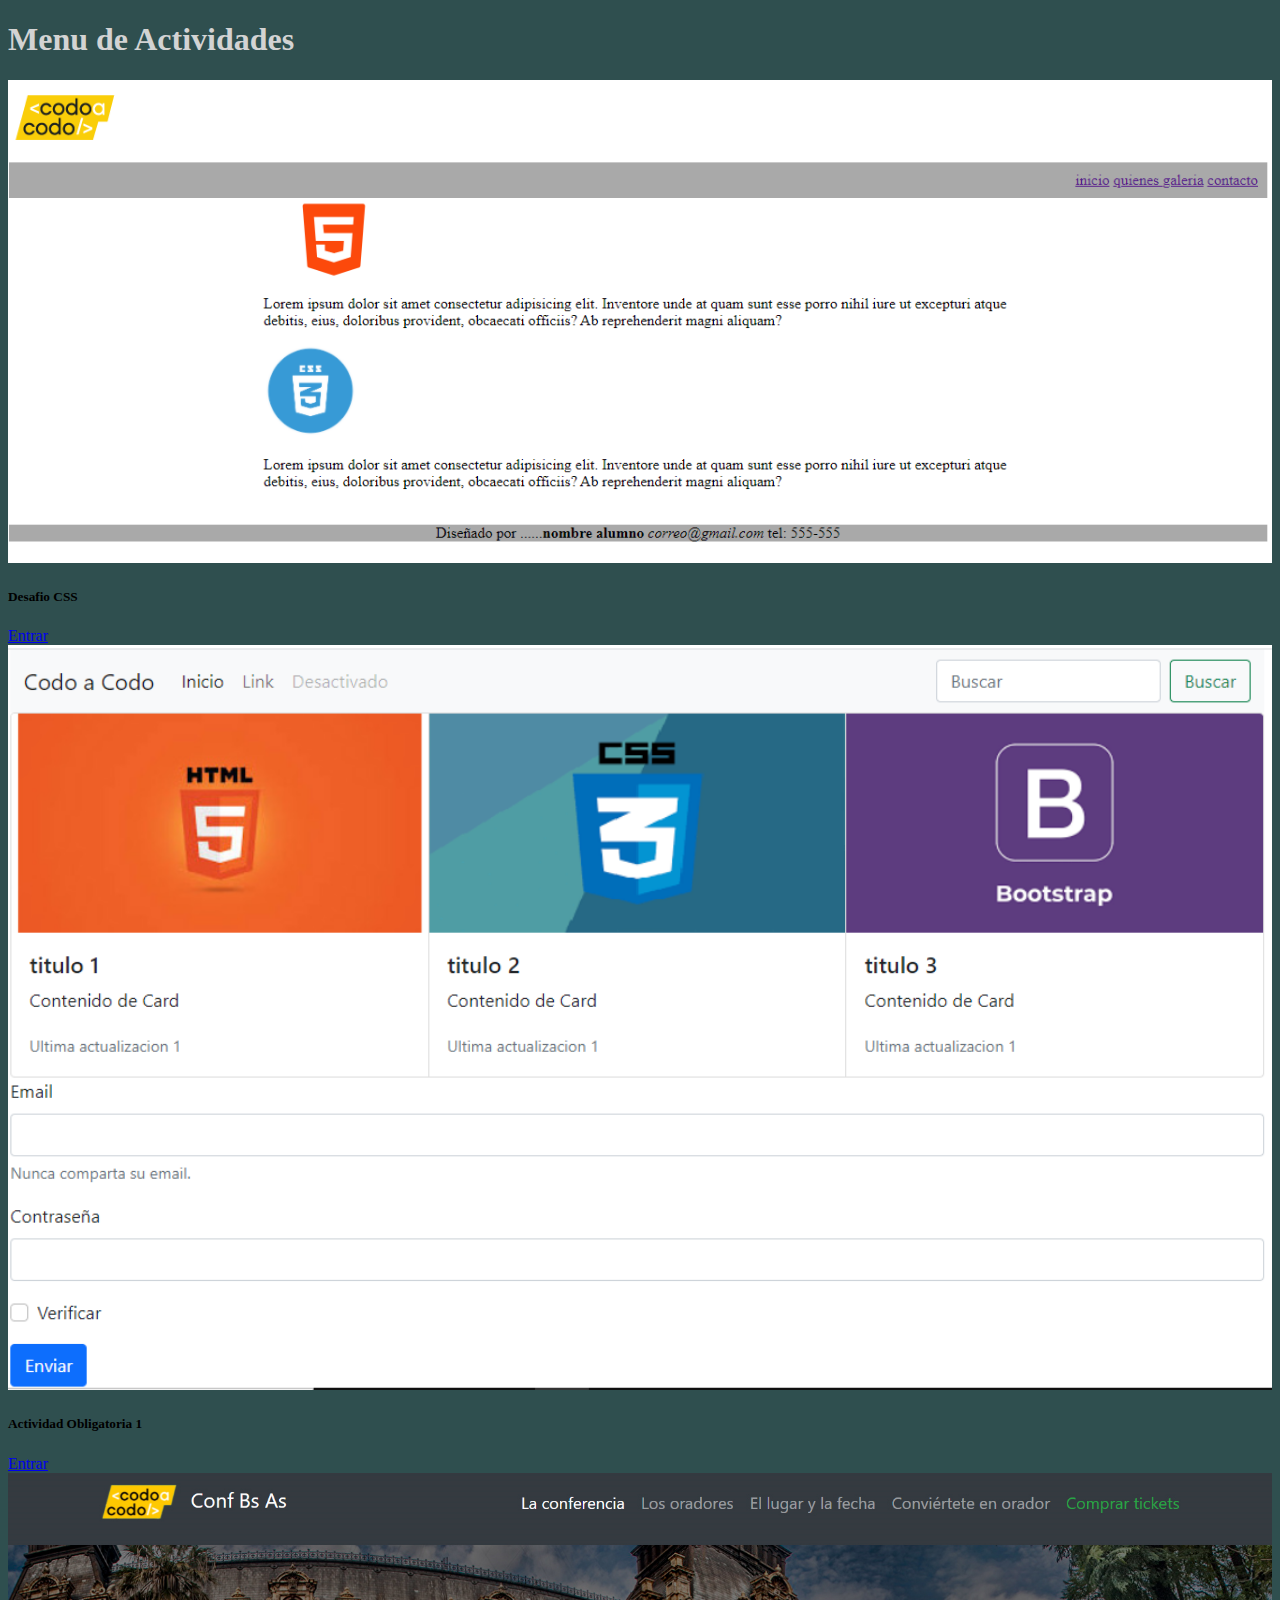
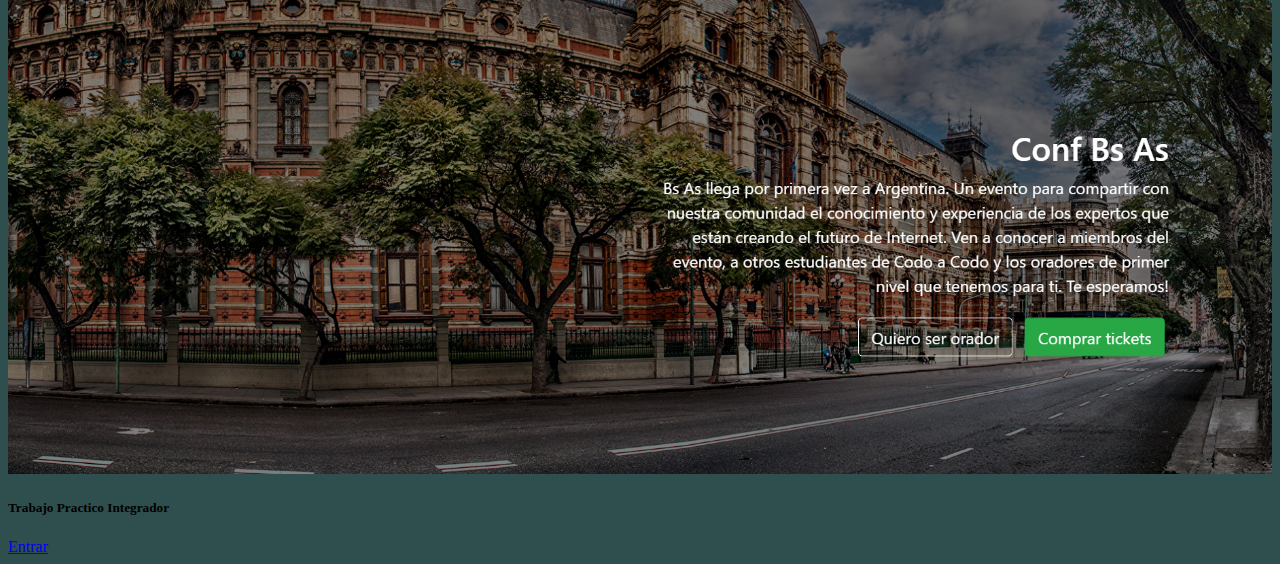
<file: index.html>
<!doctype html>
<html lang="es">
  <head>
    <meta charset="utf-8">
    <meta name="viewport" content="width=device-width, initial-scale=1">
    <link href="https://cdn.jsdelivr.net/npm/bootstrap@5.1.3/dist/css/bootstrap.min.css" rel="stylesheet" integrity="sha384-1BmE4kWBq78iYhFldvKuhfTAU6auU8tT94WrHftjDbrCEXSU1oBoqyl2QvZ6jIW3" crossorigin="anonymous">
    <link rel="stylesheet" href="css/style.css">
    <title>Menu Actividades</title>
  </head>
  <body>
      <header>
        <nav class="navbar navbar-dark bg-dark">
            <div class="container-fluid">
              <h1>Menu de Actividades</h1>
            </div>
          </nav>
      </header>
      <div class="container-fluid">
        <div class="card-group w-100 mx-auto  p-4 row">
            <div class="card shadow-lg p-3 m-2 rounded">
              <img src="img/desafio1preview.PNG" class="card-img-top" alt="Desafio 1">
              <div class="card-body">
                <h5 class="card-title">Desafio CSS</h5>
                <a href="descss.html" class="btn btn-primary">Entrar</a>
              </div>
            </div>
            <div class="card shadow-lg p-3 m-2 rounded">
              <img src="img/act1preview.png" class="card-img-top" alt="Actividad Obligatoria 1">
              <div class="card-body">
                <h5 class="card-title">Actividad Obligatoria 1</h5>
                <a href="act1.html" class="btn btn-primary">Entrar</a>
              </div>
            </div>
            <div class="card shadow-lg p-3 m-2 rounded">
              <img src="img/integradorPreview.png" class="card-img-top" alt="Desafio 1">
              <div class="card-body">
                <h5 class="card-title">Trabajo Practico Integrador</h5>
                <a href="integrador.html" class="btn btn-primary">Entrar</a>
              </div>

          </div>
      </div>
    <script src="https://cdn.jsdelivr.net/npm/bootstrap@5.1.3/dist/js/bootstrap.bundle.min.js" integrity="sha384-ka7Sk0Gln4gmtz2MlQnikT1wXgYsOg+OMhuP+IlRH9sENBO0LRn5q+8nbTov4+1p" crossorigin="anonymous"></script>
  </body>
</html>
</file>
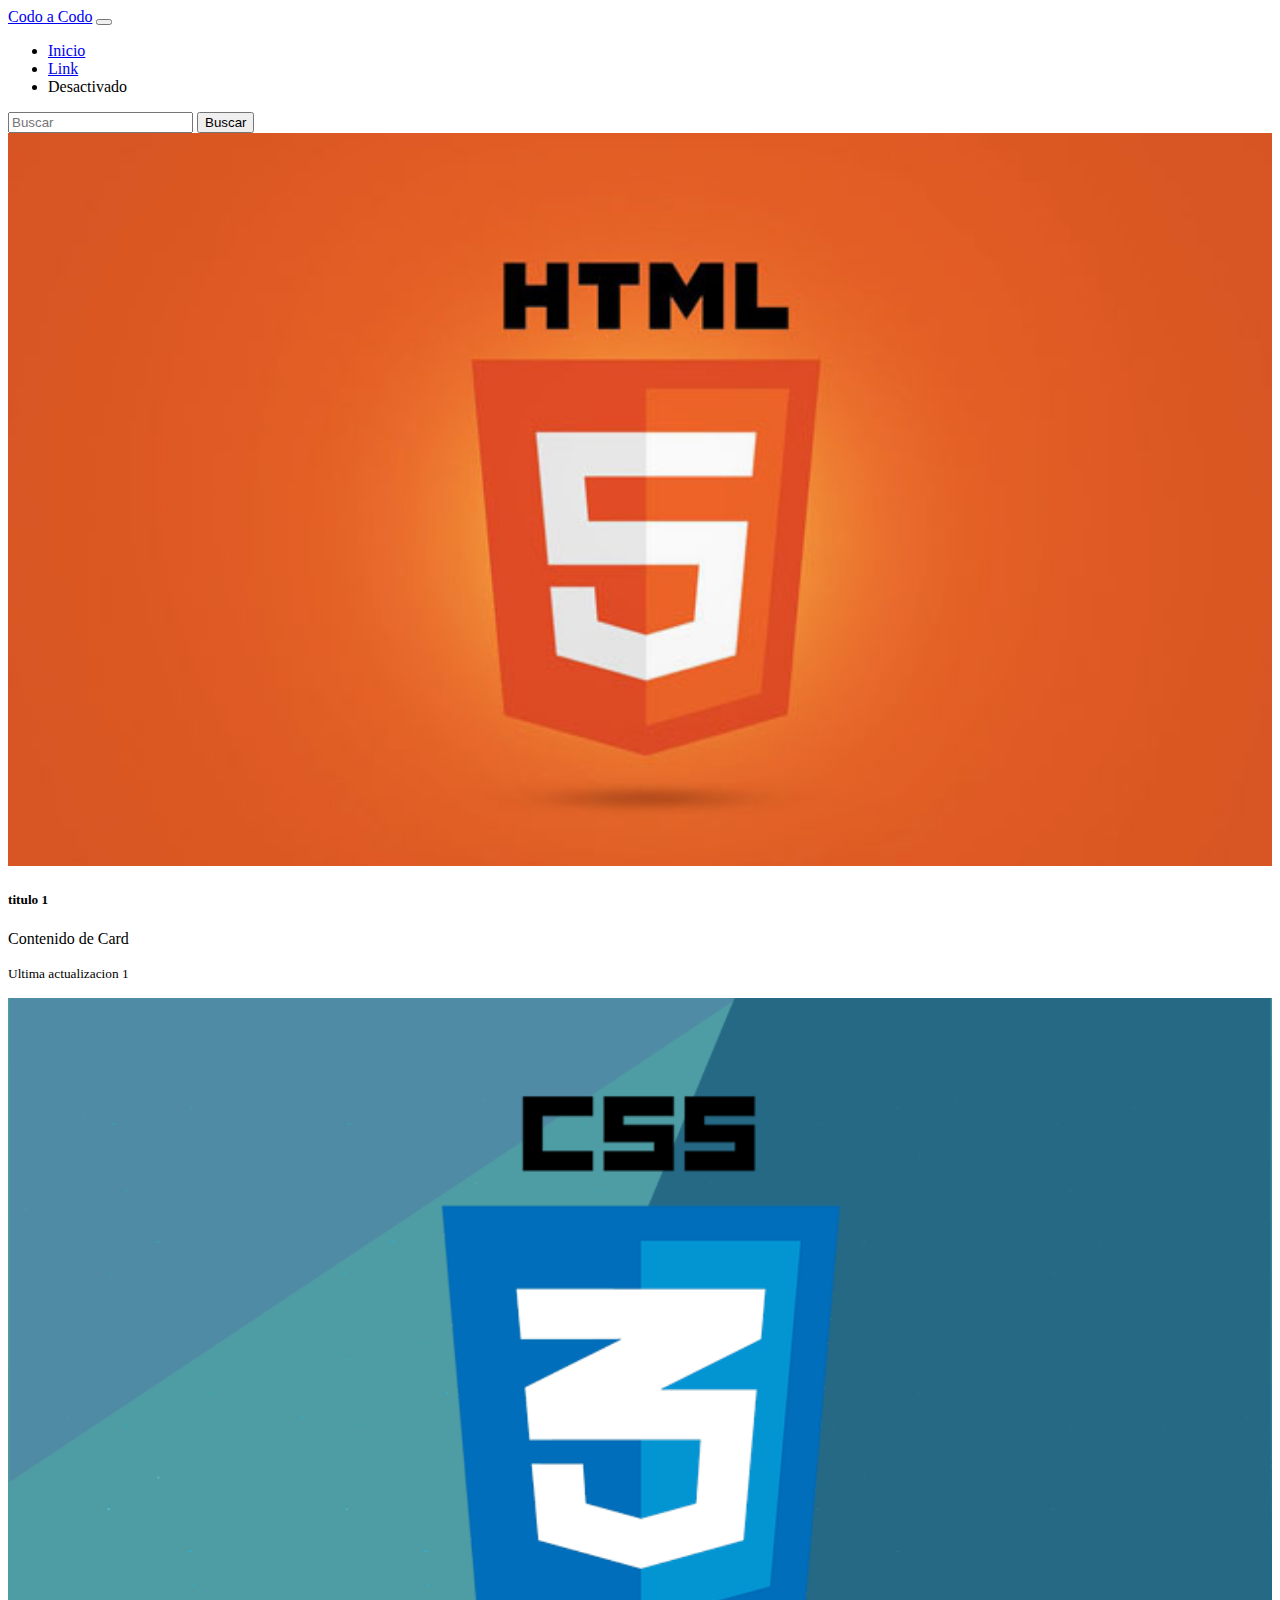
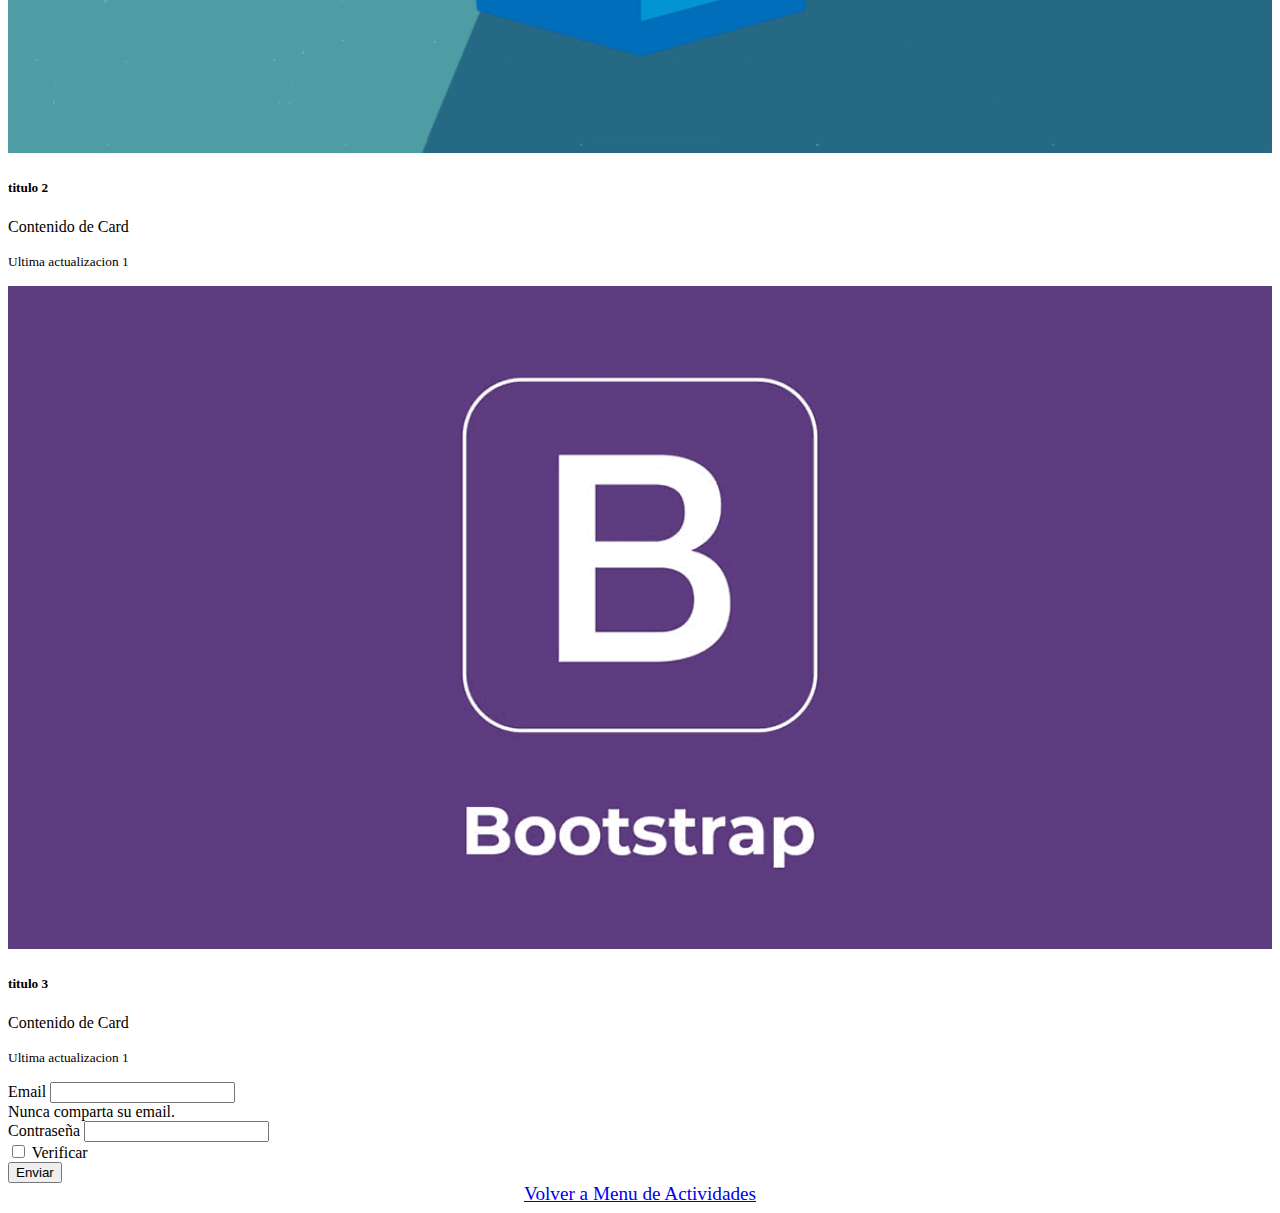
<file: act1.html>
<!doctype html>
<html lang="es">
  <head>
    <meta charset="utf-8">
    <meta name="viewport" content="width=device-width, initial-scale=1">
    <link href="https://cdn.jsdelivr.net/npm/bootstrap@5.1.3/dist/css/bootstrap.min.css" rel="stylesheet" integrity="sha384-1BmE4kWBq78iYhFldvKuhfTAU6auU8tT94WrHftjDbrCEXSU1oBoqyl2QvZ6jIW3" crossorigin="anonymous">
    <link rel="stylesheet" href="css/act1.css">
    <title>Actividad Practica Obligatoria</title>
  </head>
  <body>
      <header>
        <nav class="navbar navbar-expand-lg navbar-light bg-light">
            <div class="container-fluid">
              <a class="navbar-brand" href="#">Codo a Codo</a>
              <button class="navbar-toggler" type="button" data-bs-toggle="collapse" data-bs-target="#navbarSupportedContent" aria-controls="navbarSupportedContent" aria-expanded="false" aria-label="Toggle navigation">
                <span class="navbar-toggler-icon"></span>
              </button>
              <div class="collapse navbar-collapse" id="navbarSupportedContent">
                <ul class="navbar-nav me-auto mb-2 mb-lg-0">
                  <li class="nav-item">
                    <a class="nav-link active" aria-current="page" href="#">Inicio</a>
                  </li>
                  <li class="nav-item">
                    <a class="nav-link" href="#">Link</a>
                  </li>
                  <li class="nav-item">
                    <a class="nav-link disabled">Desactivado</a>
                  </li>
                </ul>
                <form class="d-flex">
                  <input class="form-control me-2" type="search" placeholder="Buscar" aria-label="Search">
                  <button class="btn btn-outline-success" type="submit">Buscar</button>
                </form>
              </div>
            </div>
          </nav>
      </header>

      <div class="container-fluid p-1">
        <div class="card-group">
            <div class="card">
              <img src="img/htmlcard.png" class="card-img-top" alt="html">
              <div class="card-body">
                <h5 class="card-title">titulo 1</h5>
                <p class="card-text">Contenido de Card</p>
                <p class="card-text"><small class="text-muted">Ultima actualizacion 1</small></p>
              </div>
            </div>
            <div class="card">
              <img src="img/csscard.png" class="card-img-top" alt="css">
              <div class="card-body">
                <h5 class="card-title">titulo 2</h5>
                <p class="card-text">Contenido de Card</p>
                <p class="card-text"><small class="text-muted">Ultima actualizacion 1</small></p>
              </div>
            </div>
            <div class="card">
              <img src="img/bootstrapcard.png" class="card-img-top" alt="bootstrap">
              <div class="card-body">
                <h5 class="card-title">titulo 3</h5>
                <p class="card-text">Contenido de Card</p>
                <p class="card-text"><small class="text-muted">Ultima actualizacion 1</small></p>
              </div>
            </div>
          </div>
      </div>

      <div class="container-fluid">
        <form>
            <div class="mb-3">
              <label for="exampleInputEmail1" class="form-label">Email</label>
              <input type="email" class="form-control" id="exampleInputEmail1" aria-describedby="emailHelp">
              <div id="emailHelp" class="form-text">Nunca comparta su email.</div>
            </div>
            <div class="mb-3">
              <label for="exampleInputPassword1" class="form-label">Contraseña</label>
              <input type="password" class="form-control" id="exampleInputPassword1">
            </div>
            <div class="mb-3 form-check">
              <input type="checkbox" class="form-check-input" id="exampleCheck1">
              <label class="form-check-label" for="exampleCheck1">Verificar</label>
            </div>
            <button type="submit" class="btn btn-primary">Enviar</button>
          </form>
      </div>
      <div class="div_mid">
        <a href="index.html">Volver a Menu de Actividades</a>
    </div>











    <script src="https://cdn.jsdelivr.net/npm/bootstrap@5.1.3/dist/js/bootstrap.bundle.min.js" integrity="sha384-ka7Sk0Gln4gmtz2MlQnikT1wXgYsOg+OMhuP+IlRH9sENBO0LRn5q+8nbTov4+1p" crossorigin="anonymous"></script>
  </body>
</html>
</file>
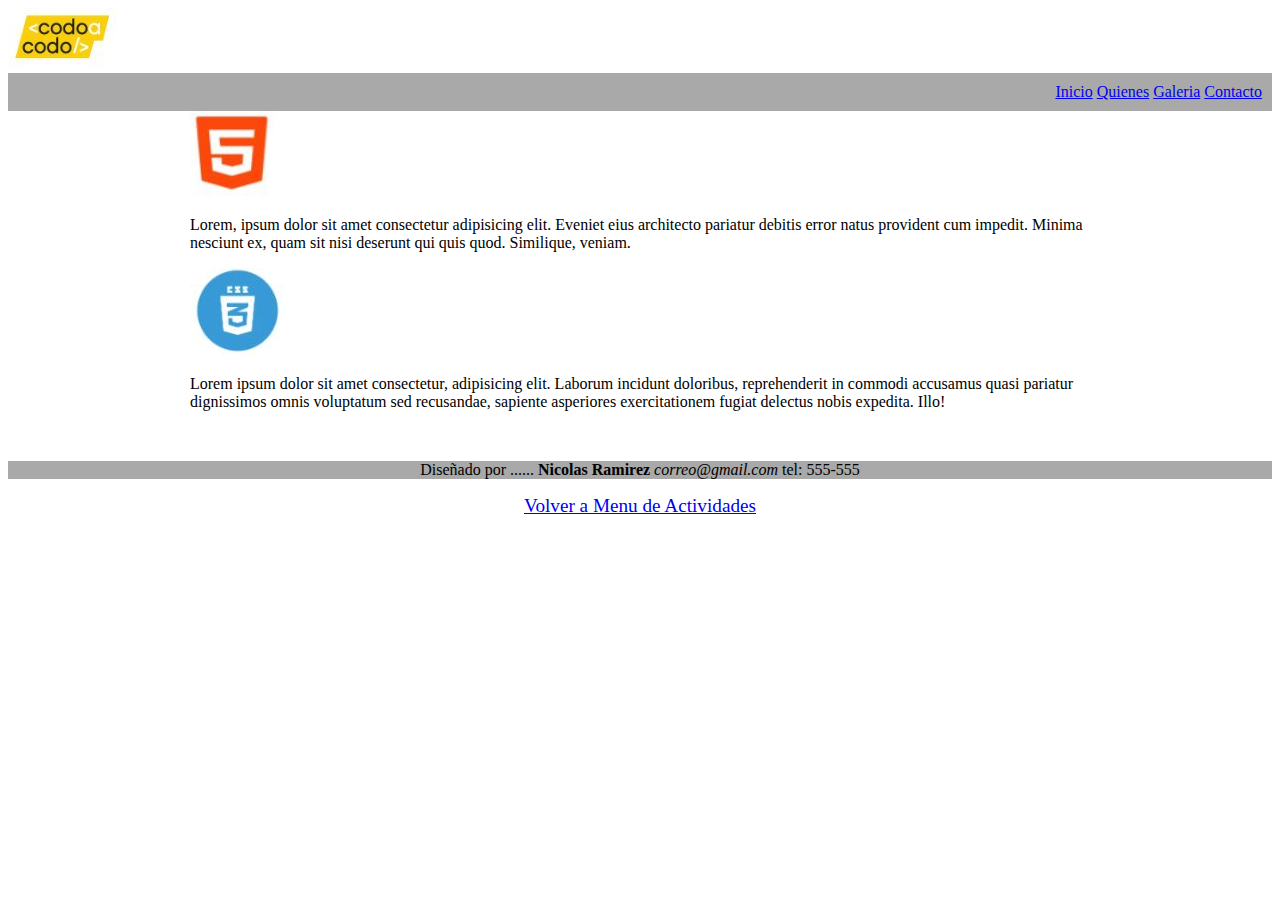
<file: descss.html>
<!DOCTYPE html>
<html lang="es">
    <head>
        <title>Desafio CSS</title>
        <meta charset="UTF-8">
        <meta name="viewport" content="width=device-width, initial-scale=1">
        <link href="css/descss.css" rel="stylesheet">
    </head>
    <body>
        <img src="img/CACLogo.jpg" alt="Logo Codo a Codo">
        <header>
            <nav class="navegador">
                <a href="#">Inicio</a>
                <a href="#">Quienes</a>
                <a href="#">Galeria</a>
                <a href="#">Contacto</a>
            </nav>
        </header>
        <main class="main">
            <img src="img/html5logo.jpg" alt="Logo HTML5" width="85" height="85">
            <p>Lorem, ipsum dolor sit amet consectetur adipisicing elit. Eveniet eius architecto pariatur debitis error natus provident cum impedit. Minima nesciunt ex, quam sit nisi deserunt qui quis quod. Similique, veniam.</p> 
            <img src="img/csslogo.jpg" alt="Logo css">
            <p>Lorem ipsum dolor sit amet consectetur, adipisicing elit. Laborum incidunt doloribus, reprehenderit in commodi accusamus quasi pariatur dignissimos omnis voluptatum sed recusandae, sapiente asperiores exercitationem fugiat delectus nobis expedita. Illo!</p>
        </main>

        <footer class="foot"> 
            <p>
                Diseñado por ...... <b>Nicolas Ramirez</b> 
                <i>correo@gmail.com</i> 
                tel: 555-555</p>

        </footer>

        <div class="div_mid">
            <a href="index.html">Volver a Menu de Actividades</a>
        </div>

        
        
    
    </body>
</html>
</file>
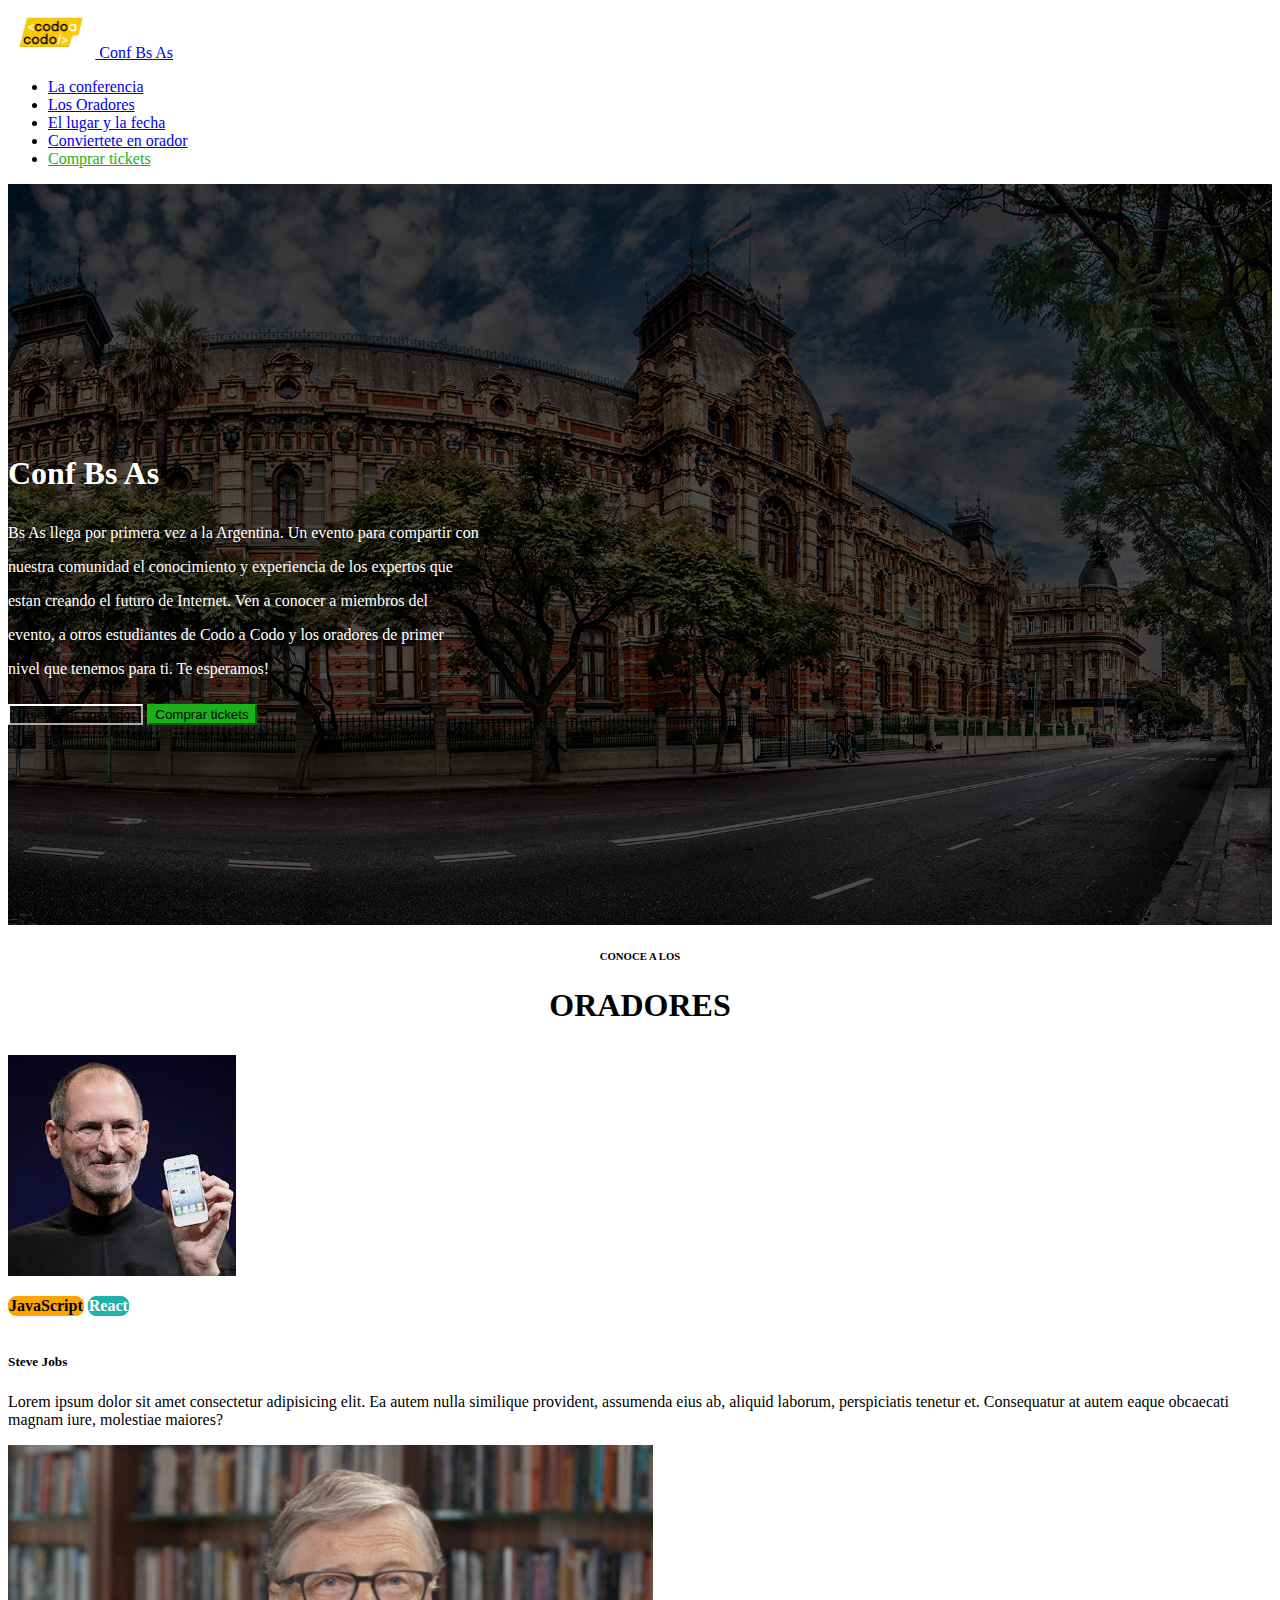
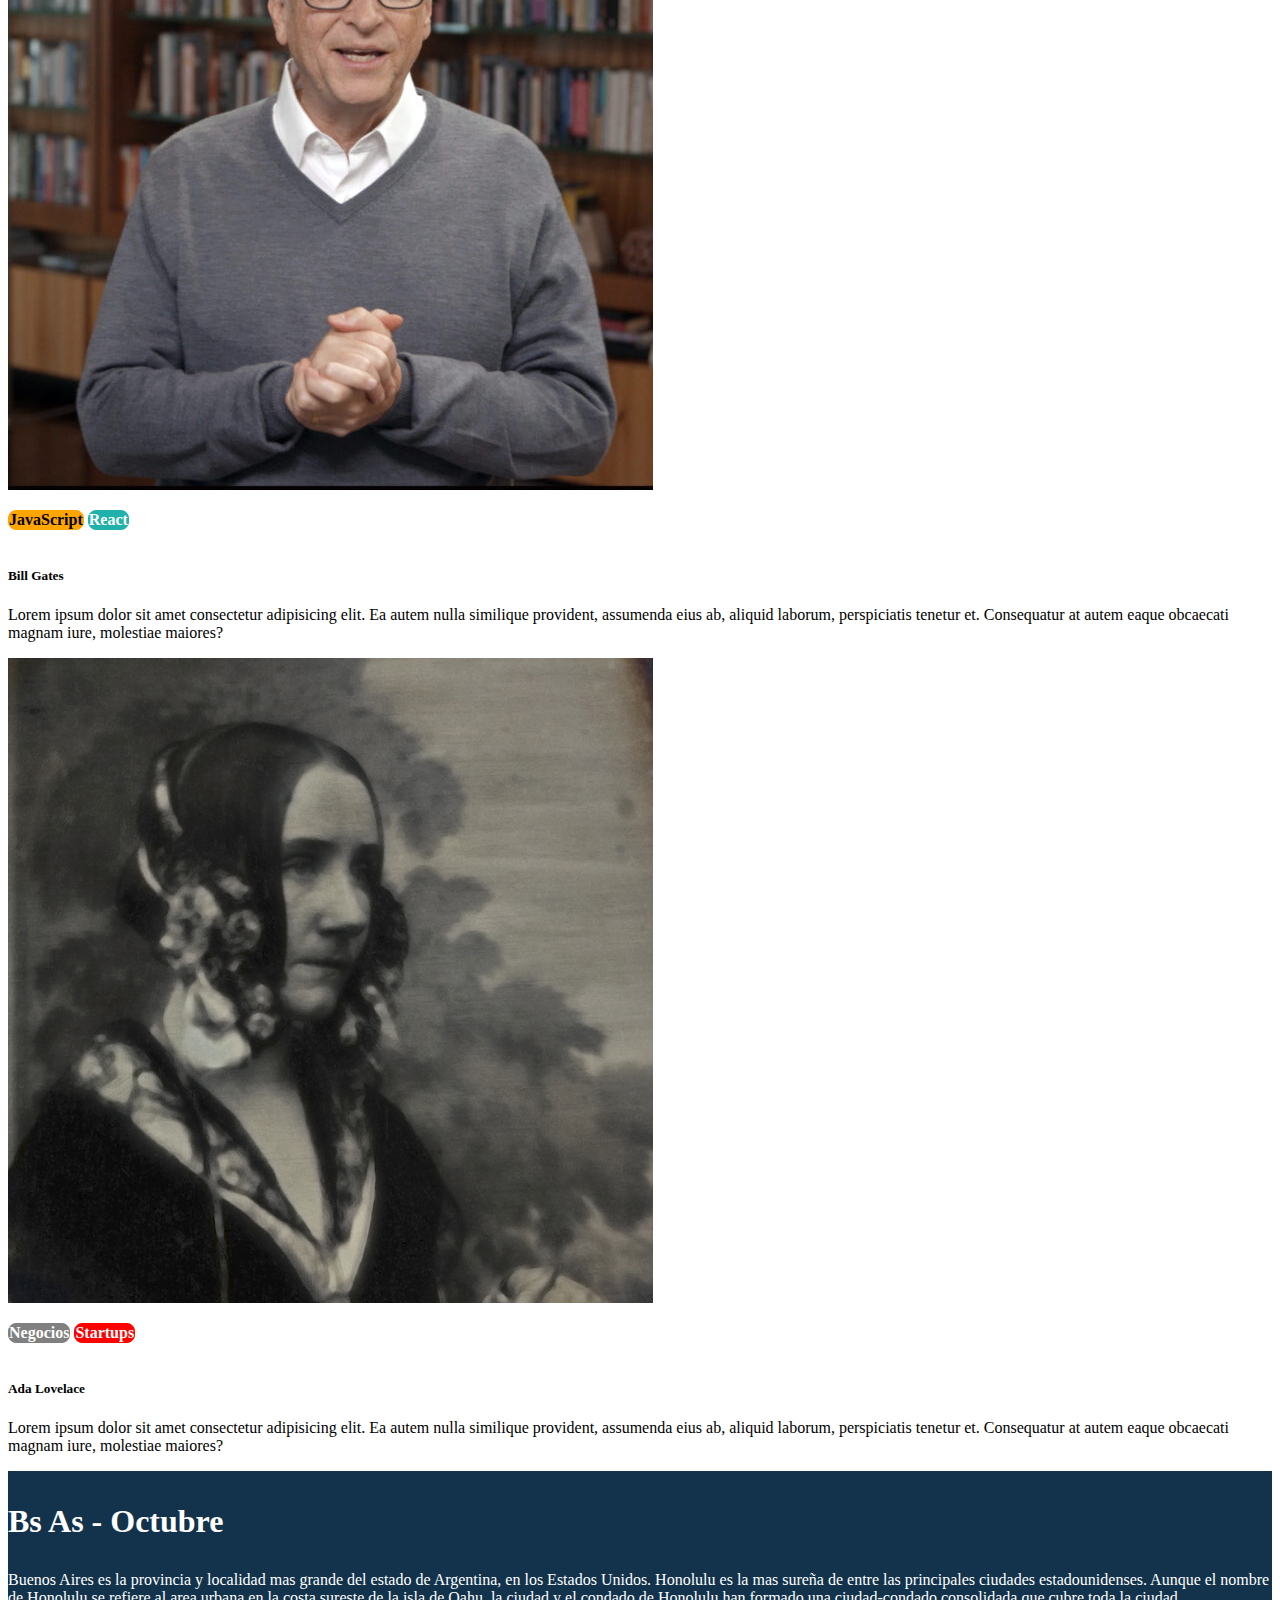
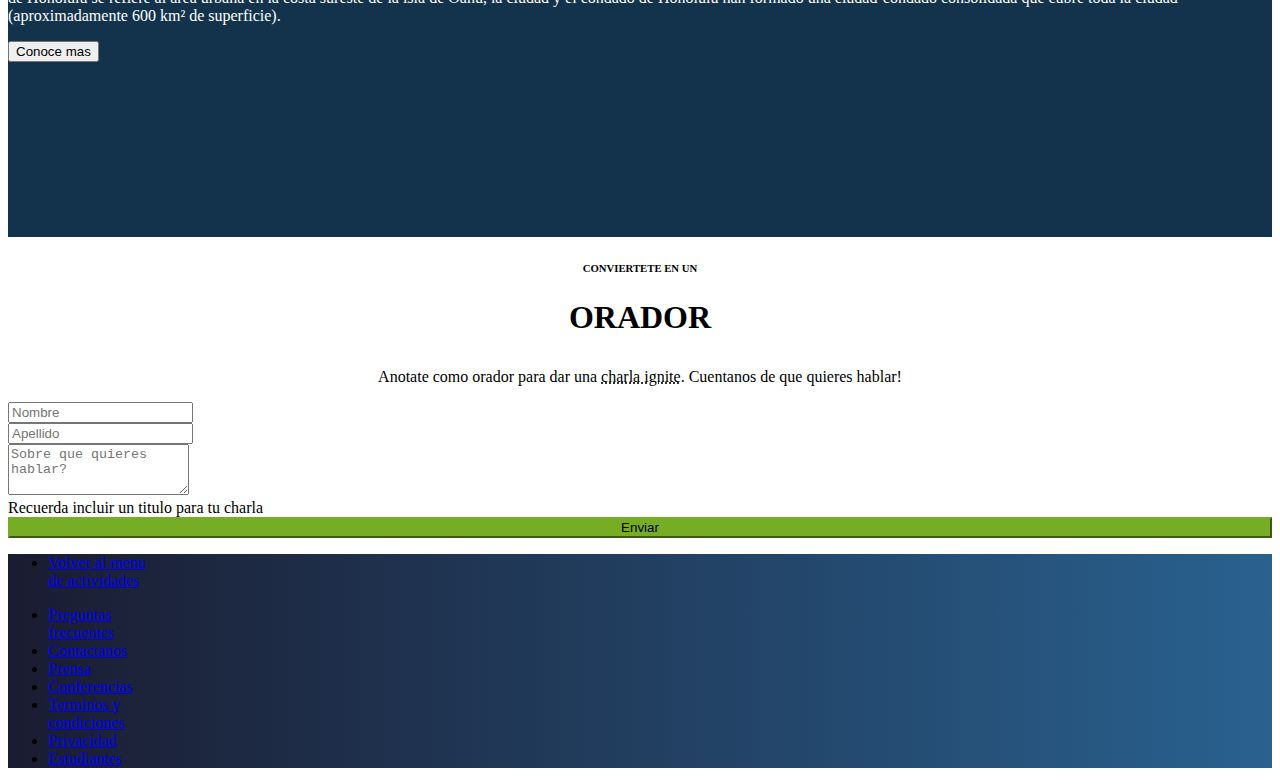
<file: integrador.html>
<!doctype html>
<html lang="es">
  <head>
    <meta charset="utf-8">
    <meta name="viewport" content="width=device-width, initial-scale=1">
    <link href="https://cdn.jsdelivr.net/npm/bootstrap@5.1.3/dist/css/bootstrap.min.css" rel="stylesheet" integrity="sha384-1BmE4kWBq78iYhFldvKuhfTAU6auU8tT94WrHftjDbrCEXSU1oBoqyl2QvZ6jIW3" crossorigin="anonymous">
    <link rel="stylesheet" href="css/integrador.css">
    <title>Integrador</title>
  </head>
  <body>
      <header>
          <div class="container-fluid p-0">
            <nav class="navbar navbar-expand-lg navbar-dark bg-dark">
                <div class="container-fluid">
                    <a class="navbar-brand ps-5" href="#">
                        <img src="img/codoacodo.png" alt="logo Codo a Codo" width="mx-auto" height="50" class="d-inline-block align-text">
                        Conf Bs As
                    </a>
                    <div class="collapse navbar-collapse" id="navbarNav">
                        <ul class="navbar-nav ms-auto align-text pe-5">
                            <li class="nav-item">
                                <a class="nav-link active" aria-current="page" href="#">La conferencia</a>
                            </li>
                            <li class="nav-item">
                                <a class="nav-link" href="#">Los Oradores</a>
                            </li>
                            <li class="nav-item">
                                <a class="nav-link" href="#">El lugar y la fecha</a>
                            </li>
                            <li class="nav-item">
                                <a class="nav-link" href="#">Conviertete en orador</a>
                            </li>
                            <li class="nav-item">
                                <a class="nav-link ticket" href="tickets.html">Comprar tickets</a>
                            </li>
                        </ul>
                  </div>
                </div>
              </nav>
          </div>
      </header>
<!--↑ Navegador cabeza de pagina -->
      <div class="container-fluid bg-overlay">
        <div class="row text-end pe-5">
            <H1 class="pb-2">Conf Bs As</H1>
            <p>Bs As llega por primera vez a la Argentina. Un evento para compartir con</p>
            <p>nuestra comunidad el conocimiento y experiencia de los expertos que</p>
            <p>estan creando el futuro de Internet. Ven a conocer a miembros del</p>
            <p>evento, a otros estudiantes de Codo a Codo y los oradores de primer</p>
            <p>nivel que tenemos para ti. Te esperamos!</p>
            <div class="botones">
                <button type="button" class="btn btn-secondary btn_izq">Quiero ser operador</button> <a href="tickets.html"><button type="button"  class="btn btn-success btn_der">Comprar tickets</button></a>
            </div>
        </div>
    </div>
<!--↑ Texto con imagen de fondo -->
    <div class="container tx_ora pt-3">
        <h6>CONOCE A LOS</h6>
        <h1 class="pb-3">ORADORES</h1>
    </div>
<!--↑ Titulo para las cartas -->
    <div class="container-fluid pt-2">
        <div class="card-group w-75 mx-auto">
            <div class="card p-2 m-2 shadow-lg p-2 mb-5 bg-body rounded">
              <img src="img/steve.jpg" class="card-img-top" alt="...">
              <div class="card-body">
                  <div>
                        <p class="js ps-1 pe-1">JavaScript</p>
                        <span class="re ps-1 pe-1">React</span>
                  </div>
                <h5 class="card-title">Steve Jobs</h5>
                <p class="card-text">Lorem ipsum dolor sit amet consectetur adipisicing elit. Ea autem nulla similique provident, assumenda eius ab, aliquid laborum, perspiciatis tenetur et. Consequatur at autem eaque obcaecati magnam iure, molestiae maiores?</p>
              </div>
            </div>
            <div class="card p-2 m-2 shadow-lg p-2 mb-5 bg-body rounded">
              <img src="img/bill.jpg" class="card-img-top" alt="...">
              <div class="card-body">
                <div>
                    <p class="js ps-1 pe-1">JavaScript</p>
                    <span class="re ps-1 pe-1">React</span>
              </div>
                <h5 class="card-title">Bill Gates</h5>
                <p class="card-text">Lorem ipsum dolor sit amet consectetur adipisicing elit. Ea autem nulla similique provident, assumenda eius ab, aliquid laborum, perspiciatis tenetur et. Consequatur at autem eaque obcaecati magnam iure, molestiae maiores?</p>
              </div>
            </div>
            <div class="card p-2 m-2 shadow-lg p-2 mb-5 bg-body rounded">
              <img src="img/ada.jpeg" class="card-img-top" alt="...">
              <div class="card-body">
                <div>
                    <p class="neg ps-1 pe-1">Negocios</p>
                    <span class="star ps-1 pe-1">Startups</span>
              </div>
                <h5 class="card-title">Ada Lovelace</h5>
                <p class="card-text">Lorem ipsum dolor sit amet consectetur adipisicing elit. Ea autem nulla similique provident, assumenda eius ab, aliquid laborum, perspiciatis tenetur et. Consequatur at autem eaque obcaecati magnam iure, molestiae maiores?</p>

              </div>
            </div>
          </div>

    </div>
<!--↑ Cartas con oradores -->
    <div class="container-fluid pt-2">
        <div class="row">
            <div class="col-6 div-izq">
            </div>
            <div class="col-6 div-der">
                <h1 class="pb-3">Bs As - Octubre</h1>
                <p>Buenos Aires es la provincia y localidad mas grande del estado de Argentina, en los Estados Unidos. Honolulu es la mas sureña de entre las principales ciudades estadounidenses. Aunque el nombre de Honolulu se refiere al area urbana en la costa sureste de la isla de Oahu, la ciudad y el condado de Honolulu han formado una ciudad-condado consolidada que cubre toda la ciudad (aproximadamente 600 km² de superficie).</p>
                  <button class="btn btn-outline-secondary">Conoce mas</button>
              </div>
        </div>
    </div>
<!--↑ Pantalla dividida foto y texto -->
    <div class="container tx_ora pt-5">
    <h6>CONVIERTETE EN UN</h6>
    <h1 class="pb-3">ORADOR</h1>
    <p>Anotate como orador para dar una <u class="sub_pun">charla ignite</u>. Cuentanos de que quieres hablar!</p>
    </div>
<!--↑ Titulo para formulario -->
    <div class="container formu pb-4">
        <form action="#">
        <div class="mb-3">
            <div class="row">
                <div class="col">
                  <input type="text" class="form-control" placeholder="Nombre" aria-label="First name">
                </div>
                <div class="col">
                  <input type="text" class="form-control" placeholder="Apellido" aria-label="Last name">
                </div>
              </div>
        </div>
        <div class="mb-3">
            <textarea class="form-control" id="exampleFormControlTextarea1" rows="3" placeholder="Sobre que quieres hablar?"></textarea>
            <div id="TextHelp" class="form-text">Recuerda incluir un titulo para tu charla</div>
        </div>
        <button type="submit" class="btn btn-success btn_form">Enviar</button>
        </form>
    </div>
<!--↑ Formulario completo -->
    <footer>
      <div class="container-fluid p-0">
        <nav class="navbar navbar-expand-lg navbar-dark" style="background:linear-gradient(-90deg, rgb(41, 97, 143), rgb(26, 28, 49))">
          <div class="container-fluid">
            <div class="collapse navbar-collapse" id="navbarNav">
              <ul class="navbar-nav">
                <li>
                  <a class="btn btn-secondary" href="index.html" role="button">Volver al menu<br>de actividades</a>
                </li>
              </ul>
              <ul class="navbar-nav mx-auto order-0">
                <li class="nav-item foo">
                  <a class="nav-link active px-4"href="#">Preguntas<br>frecuentes</a>
                </li>
                <li class="nav-item foo px-4 pt-2">
                  <a class="nav-link active" href="#">Contactanos</a>
                </li>
                <li class="nav-item foo px-4 pt-2">
                  <a class="nav-link active" href="#">Prensa</a>
                </li>
                <li class="nav-item foo px-4 pt-2">
                  <a class="nav-link active" href="#">Conferencias</a>
                </li>
                <li class="nav-item foo px-4">
                  <a class="nav-link active" href="#">Terminos y<br>condiciones</a>
                </li>
                <li class="nav-item foo px-4 pt-2">
                  <a class="nav-link active" href="#">Privacidad</a>
                </li>
                <li class="nav-item foo px-4 pt-2">
                  <a class="nav-link active" href="#">Estudiantes</a>
                </li>
              </ul>
            </div>
          </div>
        </nav>
      </div>
    </footer>
<!--↑ Navegador pie de pagina -->
    <script src="https://cdn.jsdelivr.net/npm/bootstrap@5.1.3/dist/js/bootstrap.bundle.min.js" integrity="sha384-ka7Sk0Gln4gmtz2MlQnikT1wXgYsOg+OMhuP+IlRH9sENBO0LRn5q+8nbTov4+1p" crossorigin="anonymous"></script>
  </body>
</html>
</file>
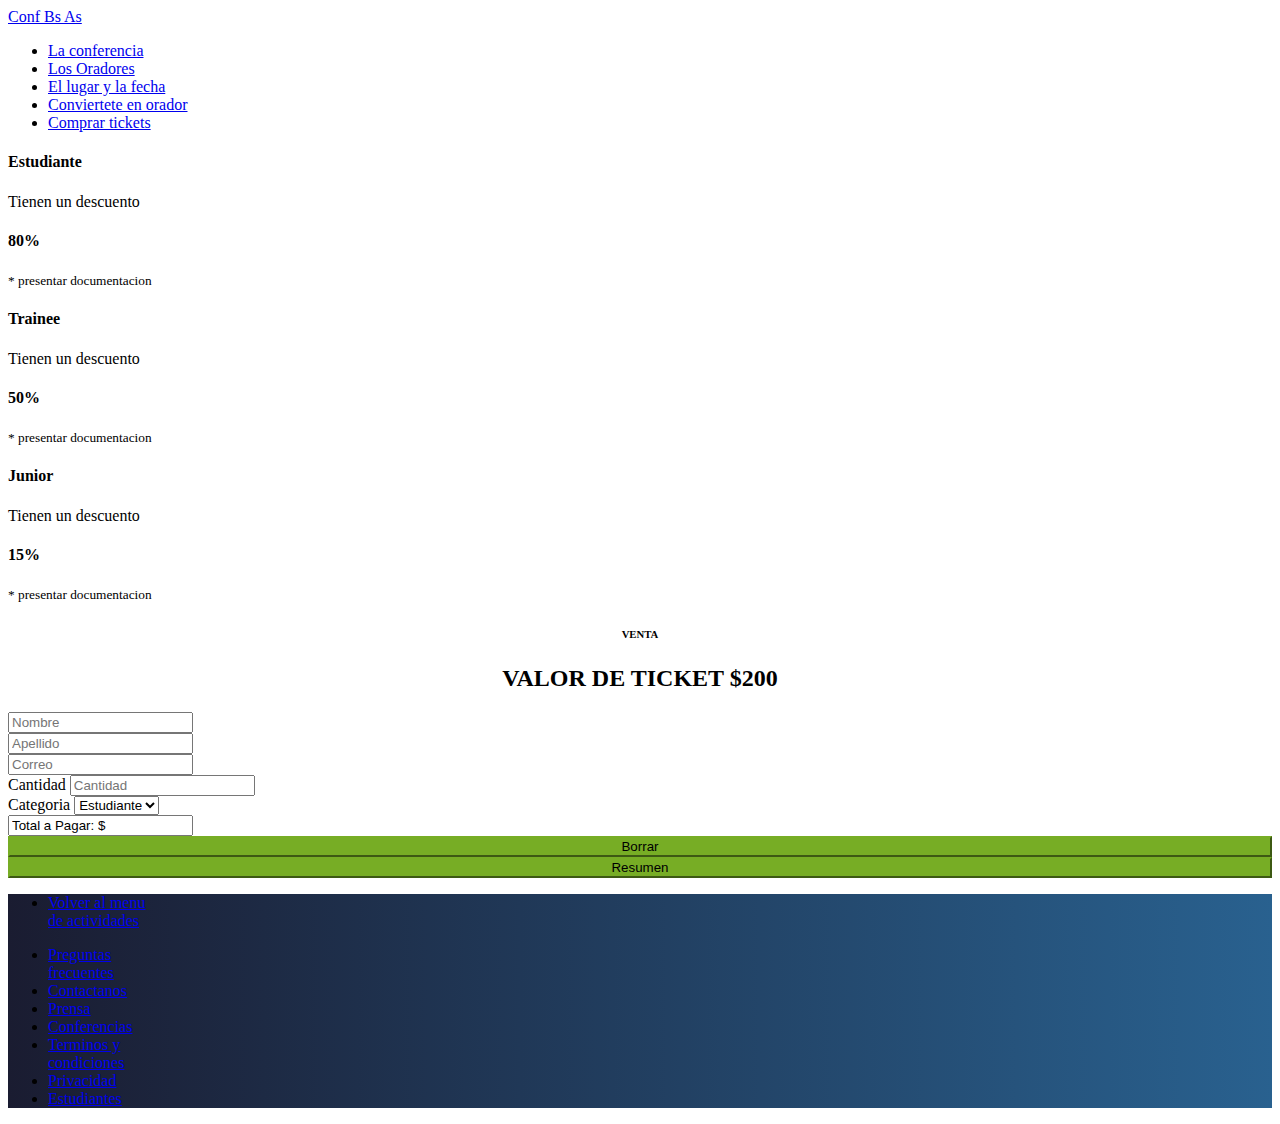
<file: tickets.html>
<!doctype html>
<html lang="es">
  <head>
    <meta charset="utf-8">
    <meta name="viewport" content="width=device-width, initial-scale=1">
    <link href="https://cdn.jsdelivr.net/npm/bootstrap@5.1.3/dist/css/bootstrap.min.css" rel="stylesheet" integrity="sha384-1BmE4kWBq78iYhFldvKuhfTAU6auU8tT94WrHftjDbrCEXSU1oBoqyl2QvZ6jIW3" crossorigin="anonymous">
    <link rel="stylesheet" href="css/integrador.css">
    <script src="js/tickets.js"></script>
    <title>Integrador 2</title>
  </head>
  <body class="d-flex flex-column min-vh-100">
    <header>
      <div class="container-fluid p-0">
        <nav class="navbar navbar-expand-lg navbar-dark bg-dark">
            <div class="container-fluid">
                <a class="navbar-brand ps-5" href="integrador.html">Conf Bs As</a>
                <div class="collapse navbar-collapse" id="navbarNav">
                    <ul class="navbar-nav ms-auto align-text pe-5">
                        <li class="nav-item">
                            <a class="nav-link" aria-current="page" href="#">La conferencia</a>
                        </li>
                        <li class="nav-item">
                            <a class="nav-link" href="#">Los Oradores</a>
                        </li>
                        <li class="nav-item">
                            <a class="nav-link" href="#">El lugar y la fecha</a>
                        </li>
                        <li class="nav-item">
                            <a class="nav-link" href="#">Conviertete en orador</a>
                        </li>
                        <li class="nav-item">
                            <a class="nav-link ticket_b" href="#">Comprar tickets</a>
                        </li>
                    </ul>
              </div>
            </div>
          </nav>
      </div>
  </header>
<!--↑ Navegador cabeza de pagina -->
  <div class="container pt-4">
    <div class="card-group w-50 mx-auto">
      <div class="card  m-1 border border-primary carta1">
        <div class="card-body">
          <h4 class="card-title text-center">Estudiante</h4>
          <p class="card-text text-center pt-2">Tienen un descuento</p>
          <h4 class="card-text text-center pt-3 pb-3"><b>80%</b></h4>
          <p class="card-text text-center align-text-bottom"><small class="text-muted">* presentar documentacion</small></p>
        </div>
      </div>
      <div class="card m-1 border border-info carta2">
        <div class="card-body">
          <h4 class="card-title text-center">Trainee</h4>
          <p class="card-text text-center pt-2">Tienen un descuento</p>
          <h4 class="card-text text-center pt-3 pb-3"><b>50%</b></h4>
          <p class="card-text text-center align-text-bottom"><small class="text-muted">* presentar documentacion</small></p>
        </div>
      </div>
      <div class="card m-1 border border-warning carta3">
        <div class="card-body">
          <h4 class="card-title text-center">Junior</h4>
          <p class="card-text text-center pt-2">Tienen un descuento</p>
          <h4 class="card-text text-center pt-3 pb-3"><b>15%</b></h4>
          <p class="card-text text-center align-text-bottom"><small class="text-muted">* presentar documentacion</small></p>
        </div>
      </div>
    </div>
  </div>
<!--↑ Cartas de estudiantes -->
<div class="container-fluid tx_ora pt-1">
  <h6>VENTA</h6>
  <h2>VALOR DE TICKET $200</h2>
</div>
<!--↑ Texto valor tickets -->
<div class="container formu pb-2">
    <div class="">
        <div class="row">
            <div class="col">
              <input type="text" class="form-control" placeholder="Nombre" aria-label="First name">
            </div>
            <div class="col">
              <input type="text" class="form-control" placeholder="Apellido" aria-label="Last name">
            </div>
        </div>
        <div class="pt-2">
          <input type="email" class="form-control" id="correo" placeholder="Correo">
        </div>
        <div class="row pt-2">
          <div class="col">
            <label for="cantidad" class="form-label">Cantidad</label>
            <input type="number" class="form-control" placeholder="Cantidad" aria-label="First name" id="cantidad" required>
          </div>
          <div class="col">
            <label for="categoria" class="form-label">Categoria</label>
            <select class="form-select" id="categoria">
              <option value="1" selected>Estudiante</option>
              <option value="2">Trainee</option>
              <option value="3">Junior</option>
            </select>
          </div>
      </div>
      <div class="py-3">
        <input class="form-control form-control-lg resultado" type="text" value="Total a Pagar: $" id="result" readonly>
      </div>
    </div>
    <div class="row">
      <div class="col">
        <button type="submit" class="btn btn-success btn_form">Borrar</button>
      </div>
      <div class="col">
        <button type="submit" onclick="calcular()" class="btn btn-success btn_form">Resumen</button>
      </div>
  </div>

</div>
<!--↑ Formulario -->
<footer class="mt-auto">
  <div class="container-fluid p-0">
    <nav class="navbar navbar-expand-lg navbar-dark" style="background:linear-gradient(-90deg, rgb(41, 97, 143), rgb(26, 28, 49))">
      <div class="container-fluid">
        <div class="collapse navbar-collapse" id="navbarNav">
          <ul class="navbar-nav">
            <li>
              <a class="btn btn-secondary" href="index.html" role="button">Volver al menu<br>de actividades</a>
            </li>
          </ul>
          <ul class="navbar-nav mx-auto order-0">
            <li class="nav-item foo">
              <a class="nav-link active px-4"href="#">Preguntas<br>frecuentes</a>
            </li>
            <li class="nav-item foo px-4 pt-2">
              <a class="nav-link active" href="#">Contactanos</a>
            </li>
            <li class="nav-item foo px-4 pt-2">
              <a class="nav-link active" href="#">Prensa</a>
            </li>
            <li class="nav-item foo px-4 pt-2">
              <a class="nav-link active" href="#">Conferencias</a>
            </li>
            <li class="nav-item foo px-4">
              <a class="nav-link active" href="#">Terminos y<br>condiciones</a>
            </li>
            <li class="nav-item foo px-4 pt-2">
              <a class="nav-link active" href="#">Privacidad</a>
            </li>
            <li class="nav-item foo px-4 pt-2">
              <a class="nav-link active" href="#">Estudiantes</a>
            </li>
          </ul>
        </div>
      </div>
    </nav>
  </div>
</footer>
<!--↑ Navegador pie de pagina -->
    <script src="https://cdn.jsdelivr.net/npm/bootstrap@5.1.3/dist/js/bootstrap.bundle.min.js" integrity="sha384-ka7Sk0Gln4gmtz2MlQnikT1wXgYsOg+OMhuP+IlRH9sENBO0LRn5q+8nbTov4+1p" crossorigin="anonymous"></script>
  </body>
</html>
</file>
<file: css/style.css>
body{background-color: darkslategrey;}

h1{color: lightgray;}

.card-img-top {
    width: 100%;
    height: 75%;
    object-fit: cover;
}
</file>
<file: css/act1.css>
.card-img-top {
    width: 100%;
    height: 75%;
    object-fit: cover;
}

.div_mid{
    text-align: center;
    font-size: larger;
}
</file>
<file: css/descss.css>
.navegador{
    background-color: darkgrey;
    text-align: right;
    padding-top: 10px;
    padding-bottom: 10px;
    padding-right: 10px;
}

.main{
    width: 900px;
    height: auto;
    margin-left: auto;
    margin-right: auto;
    margin-bottom: 50px;
}

.foot{
    background-color: darkgray;
    text-align: center;
}

i{
    font-style: italic;
}

.div_mid{
    text-align: center;
    font-size: larger;
}
</file>
<file: css/integrador.css>
.ticket{
    color: rgb(24, 177, 24) !important; 
}

.bg-overlay {
    background: linear-gradient(rgba(0,0,0,.7), rgba(0,0,0,.7)), url(../img/ba1.jpg);
    background-repeat: no-repeat;
    background-size: cover;
    background-position: center;
    color: #fff;
    height: 100%;
    padding-top:  250px;
    padding-right: 100px;
    padding-bottom: 200px;
}

.btn_izq{
    background-color: transparent;
    border-color: #fff;
}

.btn_izq:hover{
    background-color: grey;
    border-color: darkgray;
}

.btn_der{
    background-color: rgb(24, 177, 24);
    border-color: rgb(24, 177, 24);
}

.btn_der:hover{
    background-color: rgb(38, 247, 38);
    border-color: rgb(24, 177, 24);
}

.botones{
    padding-top: 10px;
}

.tx_ora{
    text-align: center;
}

h1{
    padding-bottom: 10px;
}

.js{
    border: 1px solid orange;
    color: black;
    display: inline-block;
    border-radius: 8px;
    font-weight: bold;
    background-color: orange;
}

.re{
    border: 1px solid lightseagreen;
    color: #fff;
    display: inline-block;
    border-radius: 8px;
    font-weight: bold;
    background-color: lightseagreen;
}

.neg{
    border: 1px solid grey;
    color: #fff;
    display: inline-block;
    border-radius: 8px;
    font-weight: bold;
    background-color: grey;
}

.star{
    border: 1px solid red;
    color: #fff;
    display: inline-block;
    border-radius: 8px;
    font-weight: bold;
    background-color: red;
}

.div-izq{
    background-image: url(../img/honolulu.jpg);
    background-size: cover;
    height: auto;
}
.div-der{
    background-color: rgb(19, 51, 76);
    color: #fff;
    padding-top: 10px;
    padding-bottom: 175px;

}

.sub_pun{
    text-decoration-style: dotted;
}

.cont_form{
    padding-left: 300px;
    padding-right: 300px;
}

.btn_form{
    background-color: rgb(119, 173, 37);
    border-color: rgb(119, 173, 37);
    width:100%;
}

.btn_form:hover{
    background-color: rgb(153, 221, 51);
    border-color: rgb(119, 173, 37);
}
</file>
